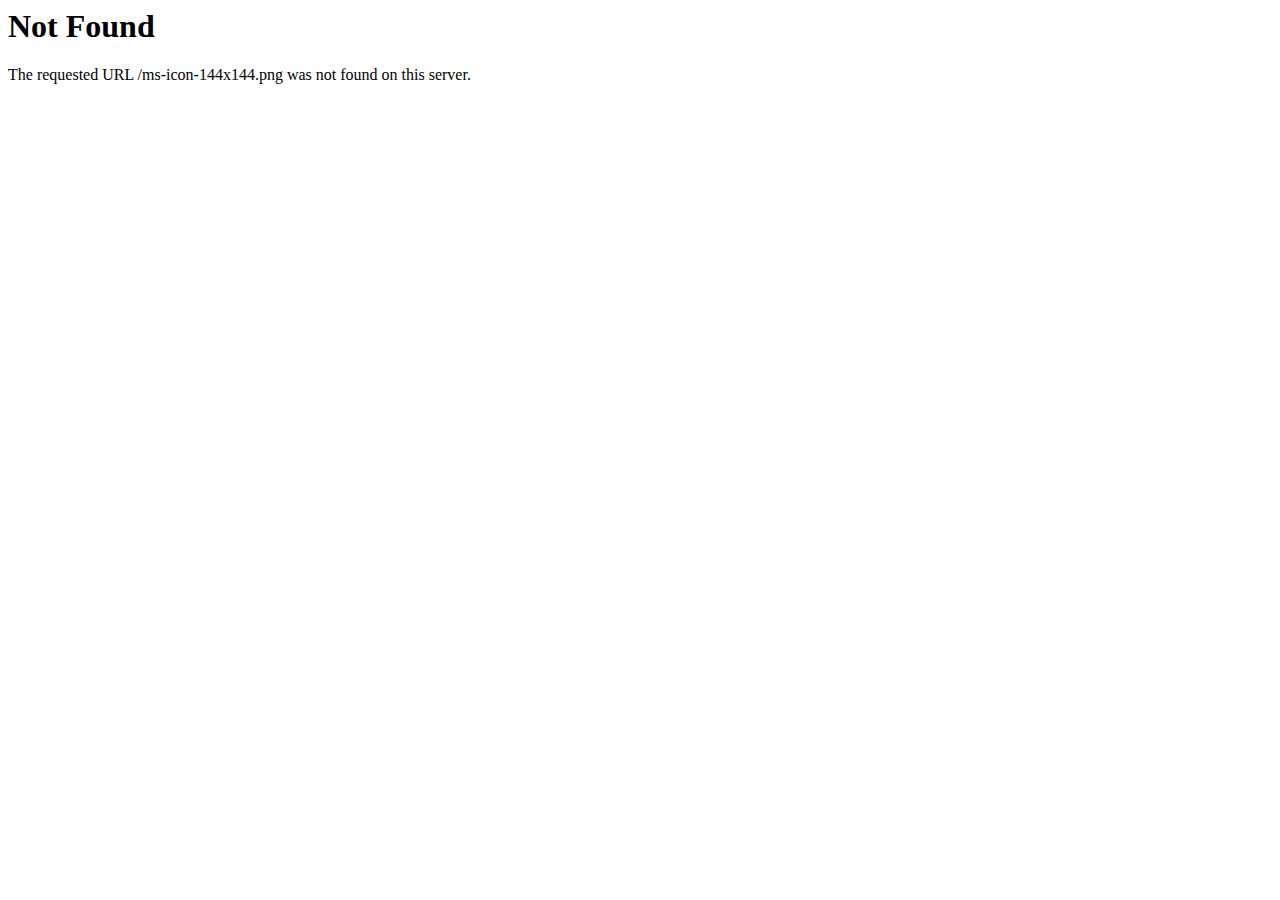
<file: pchico.es/ms-icon-144x144.html>
<!DOCTYPE HTML PUBLIC "-//IETF//DTD HTML 2.0//EN">
<html><head>
<title>404 Not Found</title>
</head><body>
<h1>Not Found</h1>
<p>The requested URL /ms-icon-144x144.png was not found on this server.</p>
</body></html>
</file>
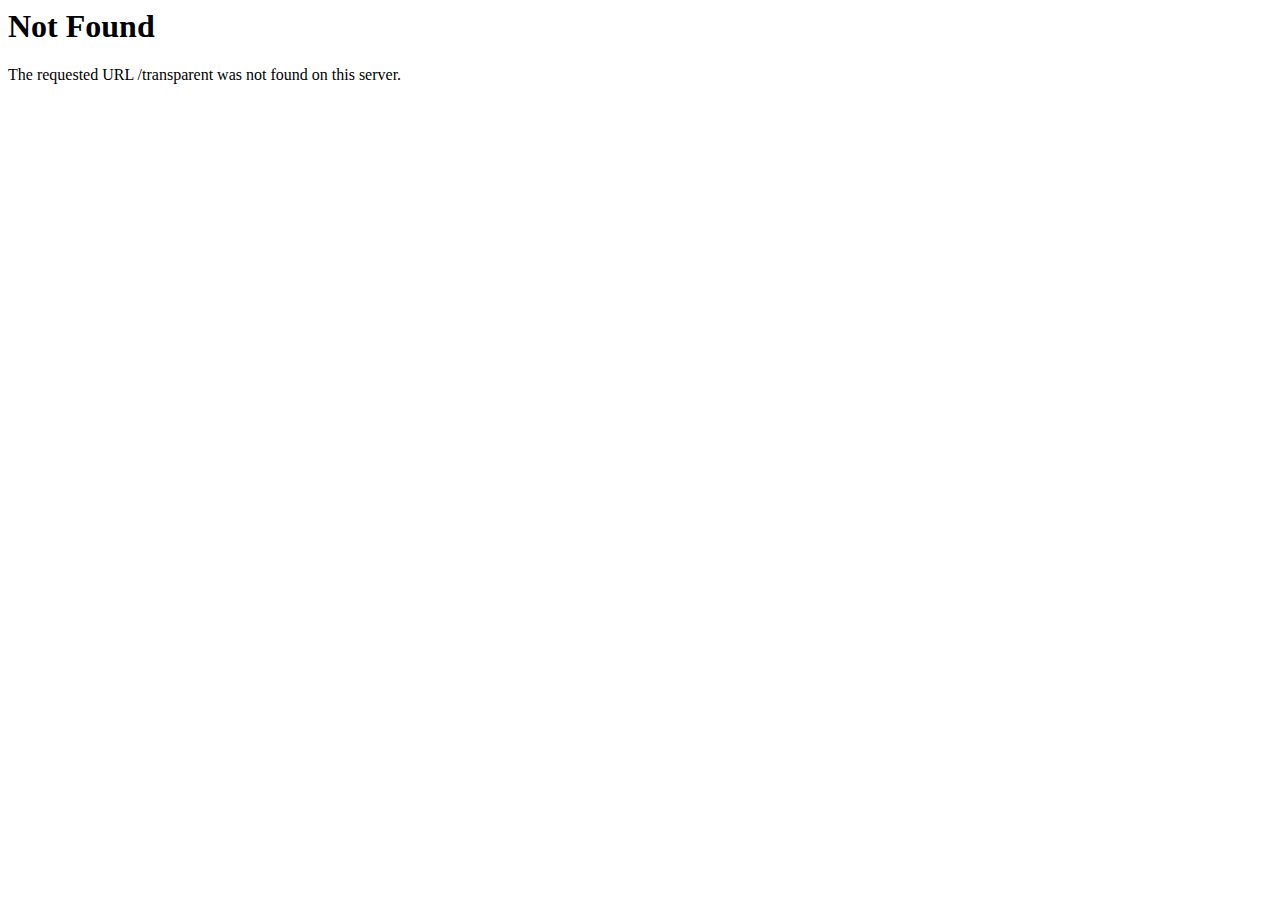
<file: pchico.es/transparent.html>
<!DOCTYPE HTML PUBLIC "-//IETF//DTD HTML 2.0//EN">
<html><head>
<title>404 Not Found</title>
</head><body>
<h1>Not Found</h1>
<p>The requested URL /transparent was not found on this server.</p>
</body></html>
</file>
